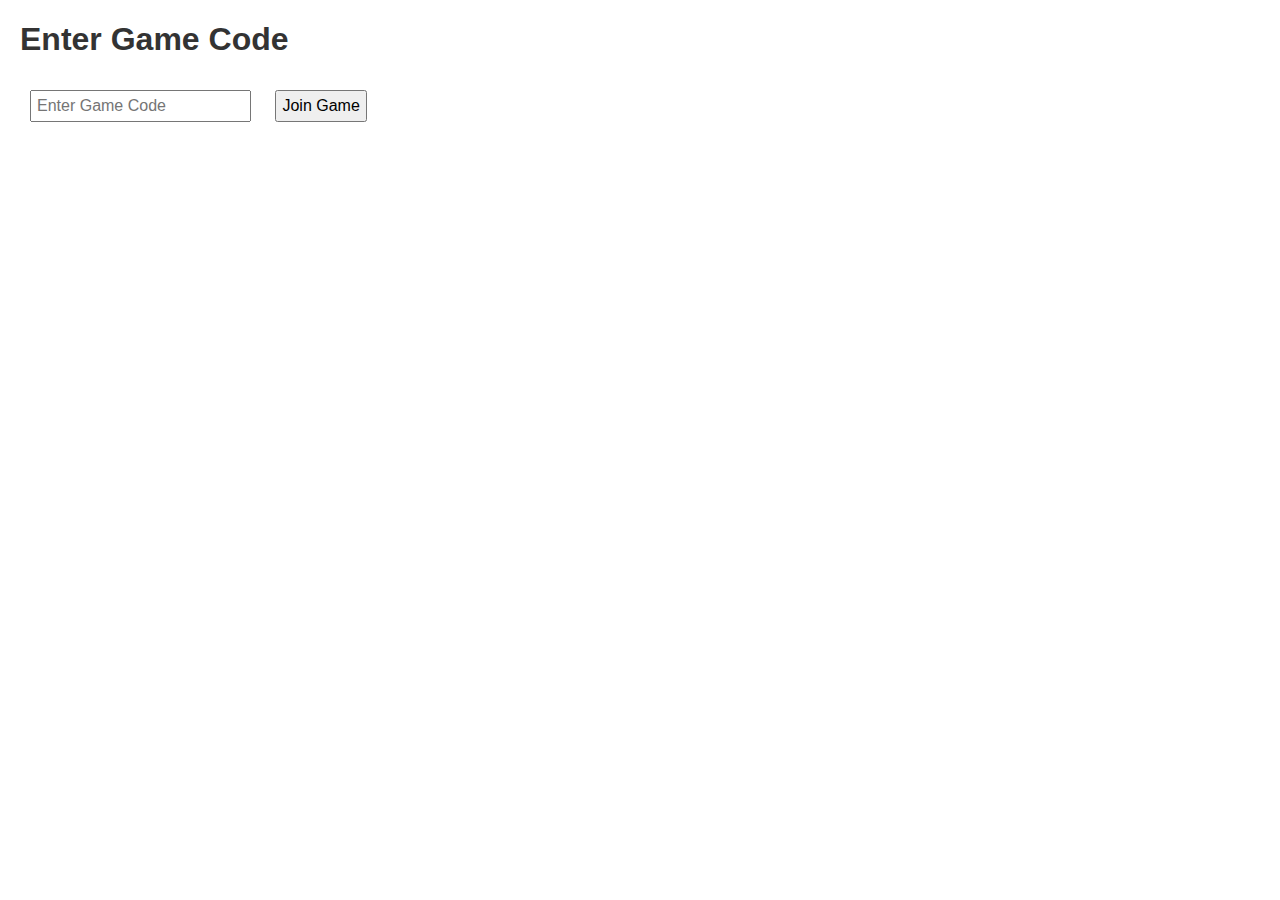
<file: index.html>
<!DOCTYPE html>
<html lang="en">
<head>
    <meta charset="UTF-8">
    <meta name="viewport" content="width=device-width, initial-scale=1.0">
    <title>Player Website</title>
    <link rel="stylesheet" href="styles.css">
</head>
<body>
    <h1>Enter Game Code</h1>
    <input type="text" id="game-code" placeholder="Enter Game Code">
    <button onclick="validateGameCode()">Join Game</button>
    <div id="message"></div>

    <script src="script.js"></script>
</body>
</html>
</file>
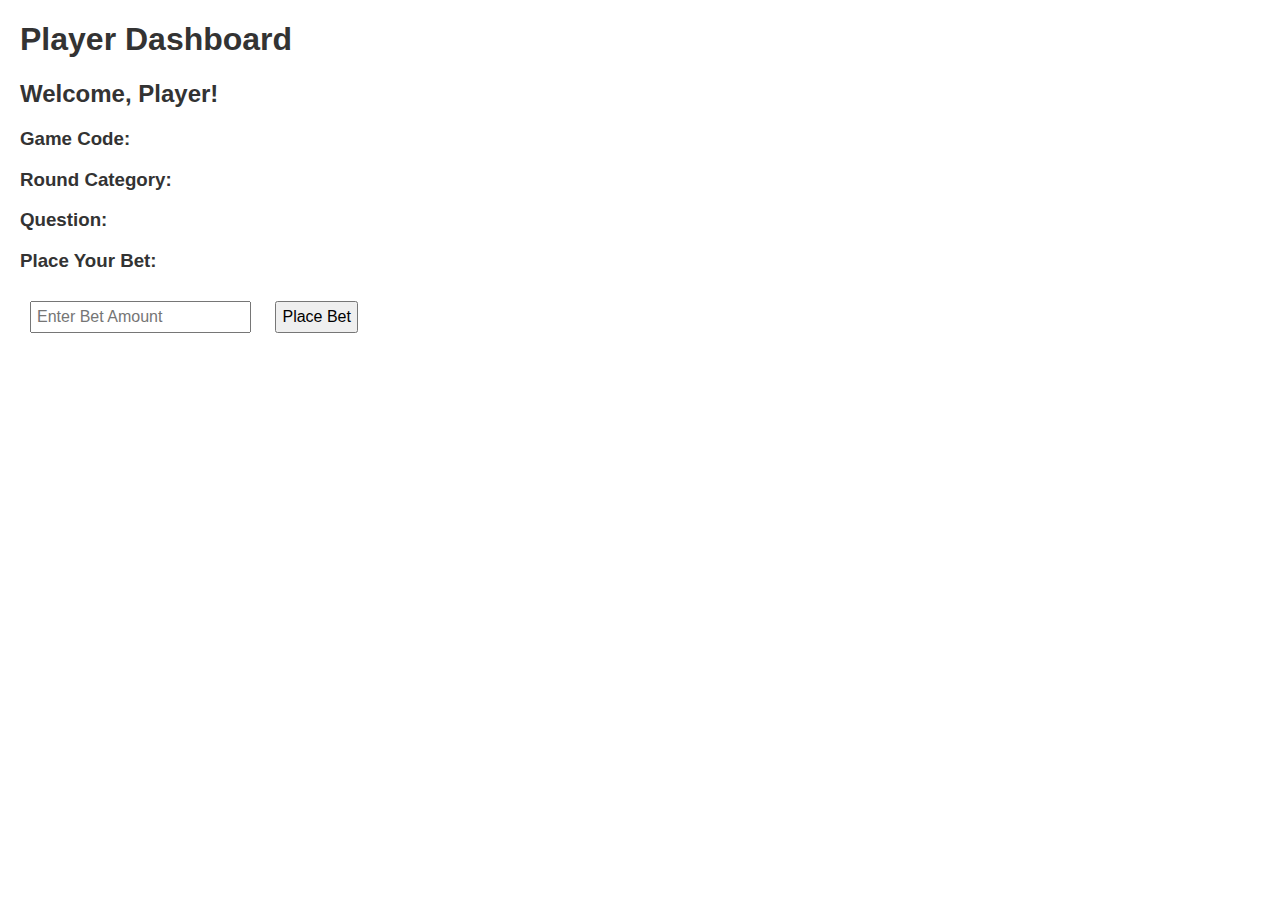
<file: player.html>
<!DOCTYPE html>
<html lang="en">
<head>
    <meta charset="UTF-8">
    <meta name="viewport" content="width=device-width, initial-scale=1.0">
    <title>Player Dashboard</title>
    <link rel="stylesheet" href="styles.css">
</head>
<body>
    <h1>Player Dashboard</h1>
    <h2>Welcome, Player!</h2>
    <div id="game-info">
        <h3>Game Code: <span id="game-code"></span></h3>
        <h3>Round Category: <span id="category"></span></h3>
        <h3>Question: <span id="question"></span></h3>
        <h3>Place Your Bet:</h3>
        <input type="number" id="bet-amount" placeholder="Enter Bet Amount">
        <button onclick="placeBet()">Place Bet</button>
    </div>
    <div id="message"></div>

    <script src="script.js"></script>
</body>
</html>
</file>
<file: styles.css>
body {
    font-family: Arial, sans-serif;
    margin: 20px;
}

h1, h2, h3 {
    color: #333;
}

input[type="text"], input[type="number"], button {
    margin: 10px;
    padding: 5px;
    font-size: 16px;
}

#game-info {
    margin-top: 20px;
}
</file>
